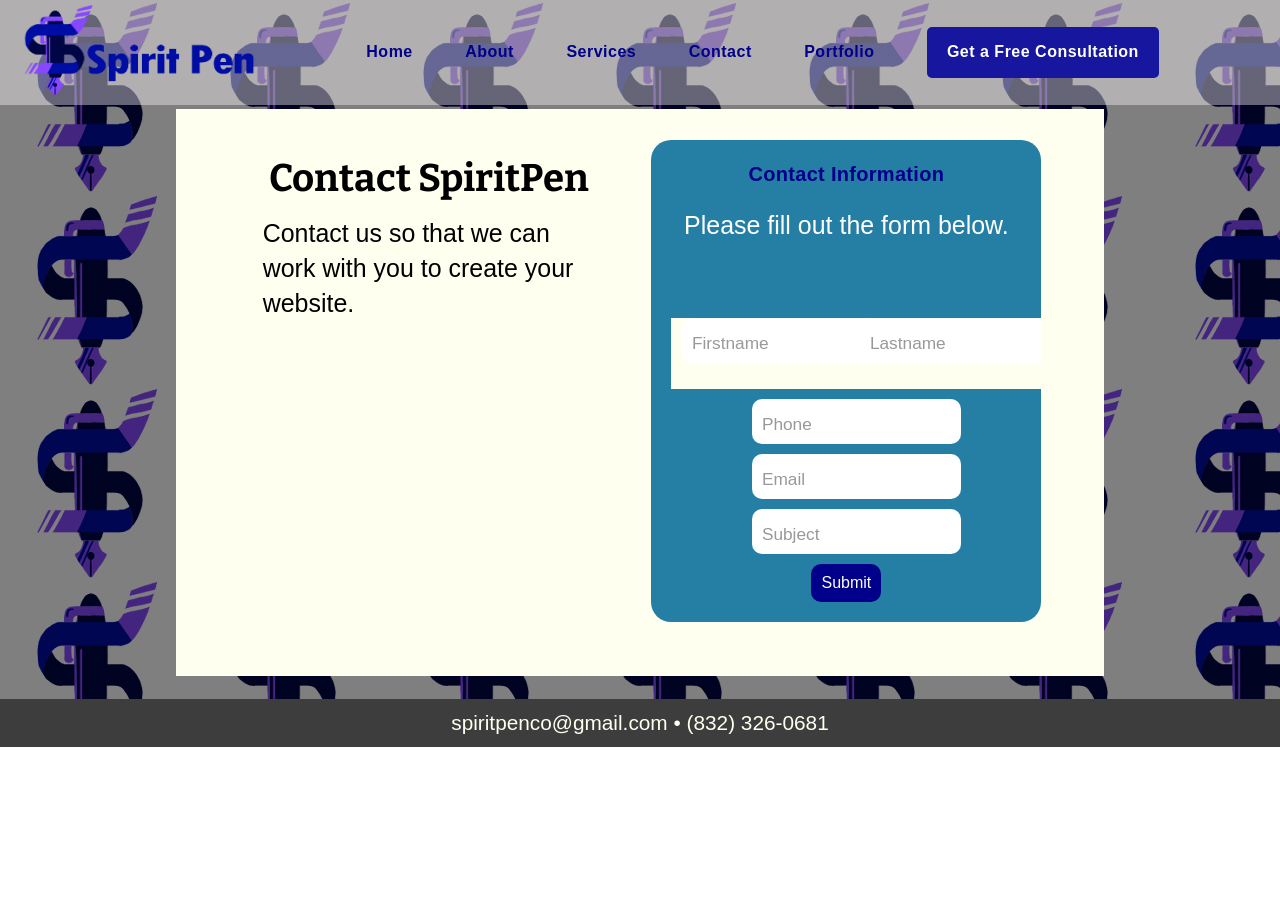
<file: contact.html>
<!DOCTYPE html>
<html lang="en">
   <head>
      <title>Contact SpiritPen</title>
      <meta charset="utf-8">
      <meta name="viewport" content="width=device-width">
      <script src=></script>
      <link href='http://fonts.googleapis.com/css?family=Bitter:400,700' rel='stylesheet' type='text/css'>
      <link rel="stylesheet" href="styles.css">
      <link rel="shortcut icon" href="images/Spititicon.png">
      <link rel="apple-touch-icon" href="images/Spititicon.png">
      <link rel="icon" sizes="193x193" href="images/Spititicon.png">
   </head>
   <body>
      <p class="skipnavigation"><a href="#contentstart">Skip navigation</a></p>
         <header>
              <nav class="sitenavigation">
		    <a href="index.html"><img src="images/SpiritpenLogo.png" alt="SpiritPen Logo" class="logo"></a>
		    <ul>
             <li class="current_page"><a href="index.html">Home</a></li>
             <li><a href="about.html">About</a></li>
             <li><a href="services.html">Services</a></li>
             <li><a href="contact.html">Contact</a></li>
             <li><a href="portfolio.html">Portfolio</a></li>
             <li class="nav-button"><a href="contact.html">Get a Free Consultation</a></li>
          </ul>
          </nav>
         </header>
         <article>
          <div class="no-bar">
          <div class="contact-us">  
            <div class="contact-text">
            <h2>Contact SpiritPen</h2>
            <p>Contact us so that we can work with you to create your website.</p>
            </div>
            <form autocomplete="off" class="form" action="https://api.web3forms.com/submit" method="POST">
                 <p class="title">Contact Information</p>
                 <p class="message">Please fill out the form below.</p>
                 <div class="form-group">
                      <label>
                        <input type="text" required>
                        <span>Firstname</span>
                      </label>
                      <label>
                        <input type="text" required>
                        <span>Lastname</span>
                      </label>
                 </div>
                 <label>
                   <input type="text" required>
                     <span>Phone</span>
                 </label>
                 <label>
                   <input type="text" required>
                     <span>Email</span>
                 </label>
                 <label>
                   <input type="text" required>
                     <span>Subject</span>
                 </label>
                 <label>
                   <button class="submit">Submit</button>
                 </label>
            </form>
         </div>
         </div>
         </article>
         <footer>
           <p>spiritpenco@gmail.com &bull; (832) 326-0681</p>
         </footer>
   </body>
</html>
</file>
<file: styles.css>
/* reset styles */
html {
   font-size: 16px;
}
a, article, body, div, fieldset, figcaption, figure, footer, form, header, h1, 
h2, h3, img, input, label, legend, li, nav, p, section, textarea, ul {
   border: 0;
   padding: 0;
   margin: 0;
}
img {
   max-width: 100%;
   height: auto;
   width: auto;
}
ul {
   list-style-type: none;
}

/* document-wide styles */
body {
   margin: 0 auto;
   font-family: Arial, Helvetica, sans-serif;
}
p {
   line-height: 1.4em;
   font-size: 1.3em;
}
a:link {
   color: darkblue;
}
a:visited {
   color: black;
}
.container {
   position: relative;
}

/* skip navigation link */
p.skipnavigation a {
   position: absolute;
   left: -10000px;
}
p.skipnavigation a:focus {
   color: ivory;
   background-color: #34180f;
   top: 0.4em;
   left: auto;
   right: 0.4em;
   z-index: 2;
}

/* header section */
h1 {
   text-align: center;
   font-family: Bitter, "Times New Roman", Times, serif;
   font-weight: 700;
   color: darkblue;
   font-size: 2.4em; 
}

/* site navigation bar */
nav {
   position: fixed;
   top: 0;
   left: 0;
   right: 0;
   z-index: 100;
   display: flex;
   justify-content: space-between;
   color: darkblue;
   text-align: center;
   background-color: rgba(253, 248, 248, 0.4);
}
nav a {
   color: darkblue;
}
nav .logo {
   height: 100px;
   width: 300px;
   margin-left: 1em;
   margin-bottom: 0.3em;
   display: flow-root;
}
nav .logo img {
   height: 100%;
}
nav li {
   margin: 0.3em 1.5em;
   display: inline-block;
   font-size: 15px;
   line-height: 22px;
   letter-spacing: 0.5px;
   position: relative;
}
nav ul {
   width: 100%;
   margin: 1.3em;
   list-style: none;
   display: inline-block;
   align-self: center;
}
nav ul li {
   display: inline-block;
   margin: 0.3em l.5em;
   height: 100%;
   line-height: 1.3em;
   font-size: 1rem;
} 
nav ul li a {
   color: white;;
}
nav a {
   text-decoration: none;
   color: white;
   font-weight: bold;
}
nav ul li a:hover, nav a:focus {
   color: lightblue;
}
.nav-button a {
	background-color: rgb(22, 22, 158);
	color: white;
	padding: 15px 20px;
	border-radius: 5px;
	text-decoration: none;
	display: inline-block;
	transition: 0.3s;
}
.nav-button a:hover {
	background-color: #d1bfa3;
	color: white;
}
.current_page:before {
   width: 60px; 
   height: 60px; 
   display: inline-block;
   position: absolute;
   top: -16px;
   left: -50px;
   content: url("");
}
nav ul li ul {
   visibility: hidden;
   opacity: 0;
   display: none;
   position: relative;
   transition: all ease-in-out 100ms;
} 
nav ul li ul li a {
   white-space: nowrap;
}
nav li:hover>ul {
   visibility: visible;
   opacity: 1;
   display: block;
} 
.icon {
   display: block;
   margin-left: auto;
   margin-right: auto;
}
.icon img {
   height: 100%;
}

/* main content */
article {
   margin: 0 auto;
   padding: 1.4em;
   background: linear-gradient(rgba(0, 0, 0, 0.5), rgba(0, 0, 0, 0.5)), url("images/Spititicon.png");
   background-size: repeat;
}
article div {
   max-width: 854px;
   margin: 0 auto;
   padding: 0 3% 1.4em;
   background-color: ivory;
   overflow: auto;
}
article div.no-heading {
   padding-top: 1.6em;
   font-size: 1.2em;
}
article div.no-bar {
   padding-top: 1.6em;
   font-size: 1.2em;
   margin-top: 7%;
}

/* portfolio section */
.portfolio {
   padding-top: 1.6em;
   font-size: 1.2em;
   background: linear-gradient(white,lightblue);
}
.portfolio h1 {
   text-align: center;
   padding: 3em 0;
   font-family: Bitter, "Times New Roman", Times, serif;
   font-weight: 700;
   color: 270e97;
   font-size: 3.5em; 
}
.box {
   display: flex;
   position: relative;
   justify-content: center;
   align-items: center;
   padding: 1em;
   overflow: hidden;
}
.overlay {
   position: absolute;
   top: 0;
   left: 0;
   width: 100%;
   height: 100%;
   background-color: rgba(255, 254, 254, 0.795);
   opacity: 0;
   transition: opacity 0.3s ease;
   display: flex;
   justify-content: center;
   align-items: center;
}
.overlay div {
   background: none;
}
.overlay-text {
   color: darkblue;
   letter-spacing: 3px;
   font-weight: bold;
   font-size: 3em;
   text-align: center;
   padding: 1em;
}
.box:hover .overlay {
   opacity: 1;
}
.box:hover .portfolio-image {
   transform: scale(1.05);
   transition: transform 0.3s ease;
}
.portfolio-image {
   width: 100%;
   height: 100%;
   object-fit: cover;
   border-radius: 5px;
}
.pullquote {
   font-size: 1.4em;
   font-weight: bold;
   text-align: center;
   padding: 1em 0;
}

/* marquee slider */
.marquee-slider {
   display: flex;
   width: 100%;
   text-transform: uppercase;
   overflow: hidden;
   white-space: nowrap;
   background-color: darkblue;
   color: white;
   padding: 10px 0;
}
.marquee-slider div{
   font-size: 3rem;
   font-weight: bold;
   display: inline-block;
   padding-left: 100%;
   animation: marquee 30s linear infinite;
}
.marquee-slider div:hover {
   animation-play-state: paused;
   color: lightblue;
}
@keyframes marquee {
   0% { transform: translate(0, 0); }
   100% { transform: translate(-100%, 0); }
}
section.packages {
   padding: 1em;
   display: flex;
   flex-wrap: wrap;
   justify-content: space-between;
   gap: 5px;
}

/* wrapper effects */
.wrapper:hover {
   background-color: darkblue;
   color: ivory;
   transition: background-color 0.3s ease, color 0.3s ease;
}
.wrapper:hover .wrapper-header h3 {
   color: ivory;
   border-bottom: 3px solid ivory;
}
.wrapper:hover .wrapper-content h1 {
   color: ivory;
}
.wrapper:hover .graphic-button {
   background-color: ivory;
   color: darkblue;
}
.wrapper {
   border: 5px solid darkblue;
   border-radius: 5px;
   padding: 30px 30px 20px;
   margin: 15px 0;
   background-color: ivory;
}
.wrapper .wrapper-header {
   text-align: center;
   margin-bottom: 20px;
}
.wrapper .wrapper-header h3{
   font-size: 1.6em;
   text-transform: uppercase;
   font-weight: 700;
   position: relative;
   text-align: center;
   padding-bottom: 20px;
   margin-bottom: 20px;
   border-bottom: 3px solid #270e97;
}
.wrapper .wrapper-header h2 {
   text-align: center;
   font-size: 50px;
   font-weight: 700;
   line-height: 120%;
}
.wrapper .wrapper-content h1 {
   font-size: 20px;
   display: table;
   padding: 0px;
   margin-top: 10px;
}
.wrapper .wrapper-content ul {
   list-style-type: disc;
   padding-left: 20px;
   margin-top: 10px;
}
.wrapper .wrapper-footer {
   position: relative;
}
.wrapper .wrapper-footer p{
   color: ivory;
   text-align: center;
   font-weight: 700;
   font-size: 1.2em;;
}  
h2 {
   padding: 0.4em 0;
   text-align: center;
   font-family: Bitter, "Times New Roman", Times, serif;
   font-size: 2em;
   font-weight: 700;
}
h3 {
   margin-bottom: 0.6em;
   font-size: 1.6em;
   font-family: Bitter, "Times New Roman", Times, serif;
   font-weight: 700;
   float: left;
   clear: both;
}
.lowh {
   padding-top: 1.6rem;
}
section {
   overflow: auto;
}
section p {
   margin: 1em 0;
   clear: left;
}
section .first-piece {
   background: linear-gradient(darkblue,blue);
   width: auto;
   height: 200px;
   text-align: center;
   padding: 10px 20px;
   color: white;
   overflow: hidden;
}
section h1 {
   font-size: 4em;
   color: white;
}
section h2 {
   font-size: 3em;
}
.services {
   border: 5px solid darkblue;
   border-radius: 5px;
   padding: 30px 30px 20px;
   margin: 15px 0;
   background-color: darkblue;
}
.services .services-header {
   text-align: center;
   margin-bottom: 20px;
}

/* banner section */
.banner-section {
   text-align: center;
   padding: 1em;
   background-image: url("images/SPBanner.png");
   background-size: cover;
   background-repeat: no-repeat;
   background-position: center;
   overflow: hidden;
   width: 100%;
   height: 500px;
   position: relative;
}
.banner-section div {
   position: relative;
   width: 100%;
   height: 100%;
   padding-top: 6em;
}
.banner-section h1 {
   color: darkblue;
   font-size: 85px;
   position: relative;
   font-weight: bold;
   text-transform: capitalize;
}
.banner-section span.one {
   position: absolute;
   top: -14%;
   left: 15%;
}
.banner-section span.two {
   position: absolute;
   top: 90%;
   right: 48%;
}
.banner-section span.three {
   position: absolute;
   margin-top: 100px;
   right: 16%;
}
.banner-section span.four {
   font-size: 1.7em;
   position: absolute;
   top: 60%;
   left: 20%;
}
.banner-section span.five {
   font-size: 1.35em;
   position: absolute;
   margin-top: 110px;
   left: 48%;
}
.banner-section .content{
   display: flex;
   position: absolute;
   text-align: left;
   align-items: flex-end;
   left: 20%;
   max-width: 800px;
   margin: 0 auto;
   padding: 1em;
   bottom: 15%;
}
.banner-section .content h1 {
   font-size: 1.2em;
   line-height: 1.4em;
   font-weight: bold;
   letter-spacing: 0.5px;
}
figure {
   max-width: 80%;
   margin-right: 1em 0;
   float: right;   
}
figcaption {
   text-align: center;
}
.yellow {
   color: yellow;
}
.graphic-button {
   display: inline-block;
   padding: 10px 20px;
   background-color: ivory;
   color: ivory;
   text-decoration: none;
   font-weight: bold;
   border-radius: 5px;
   margin-right: 1em;
   margin-top: 1em;
}
.graphic-button:visited {
   color: white;
   text-decoration: none;
}
.cta-button {
   display: inline-block;
   width: fit-content;
   padding: 10px 20px;
   background-color: darkblue;
   color: white;
   text-decoration: none;
   font-weight: bold;
   border-radius: 5px;
   margin-right: 1em;
   margin-bottom: 1em;
   transition: background-color 0.3s ease;
}
.cta-button:hover {
   background-color: #d1bfa3;
}
.cta-button:visited {
   color: white;
}
article div.contact-us {
   display: flex;
   align-items: flex-start;
   gap: 2rem;
   max-width: 1000px;
   margin: 0 auto;
   padding: 0 3% 1.4em;
   background-color: ivory;
   overflow: auto;
}
article div.contact-text {
   flex: 1;
}
/* form styles */
.form {
   float: right;
   justify-content: center;
   align-items: center;
   display: flex;
   flex-direction: column;
   gap: 10px;
   max-width: 350px;
   background: #257fa5;
   padding: 20px;
   border-radius: 20px;
   position: relative;
   margin: 0 auto;
}

/* fieldset styles */
.title {
   font-size: 20px;
   color: darkblue;
   font-weight: 600;
   letter-spacing: .3px;
   position: relative;
   text-align: center;
   margin-bottom: 0.5em;
}

/* field styles */
.message {
   color: #fff;
   height: 100px;
}
.form-group {
   display: flex;
   width: 100%;
   gap: 6px;
}

/* label styles */
.form label {
   position: relative;
}
.form label input {
   padding: 10px 10px 20px 10px;
   outline: none;
   border: none;
   border-radius: 10px;
   width: 100%;
}
.form label input+span {
   position: absolute;
   top: 15px;
   left: 10px;
   color: #999;
   font-size: 0.9em;
   cursor: text;
   transition: 0.3s ease;
}
.form label input:placeholder-shown+span {
   top: 15px;
   font-size: 0.9em;
}
.form label input:focus+span,.form label input:valid+span {
   top: 30px;
   font-size: 0.7em;
   font-weight: 600;
}
.form label input:valid+span {
   color: darkblue;
}
.submit {
   border: none;
   outline: none;
   background-color: darkblue;
   padding: 10px;
   border-radius: 10px;
   color: #fff;
   font-size: 16px;
   cursor: pointer;
}
submit:hover {
   background-color: #1b5e7a;
   transition: 0.3s ease;
}

/* footer section */
footer {
   padding: 0.6em;
   background-color: rgb(61, 61, 61);
   color: ivory;
   text-align: center;
   line-height: 1.4em;
   font-size: 1em;
}
footer img {
   vertical-align: baseline;
}

/* print styles */
@media print {
   body, h1, article, footer {
      color: rgb(0,0,0);
      background: rgb(255,255,255);
   }
   body {
      max-width: 100%;
   }
   nav {
      display: none;
   }
}
@page {
   margin: 0.75in;
}
</file>
